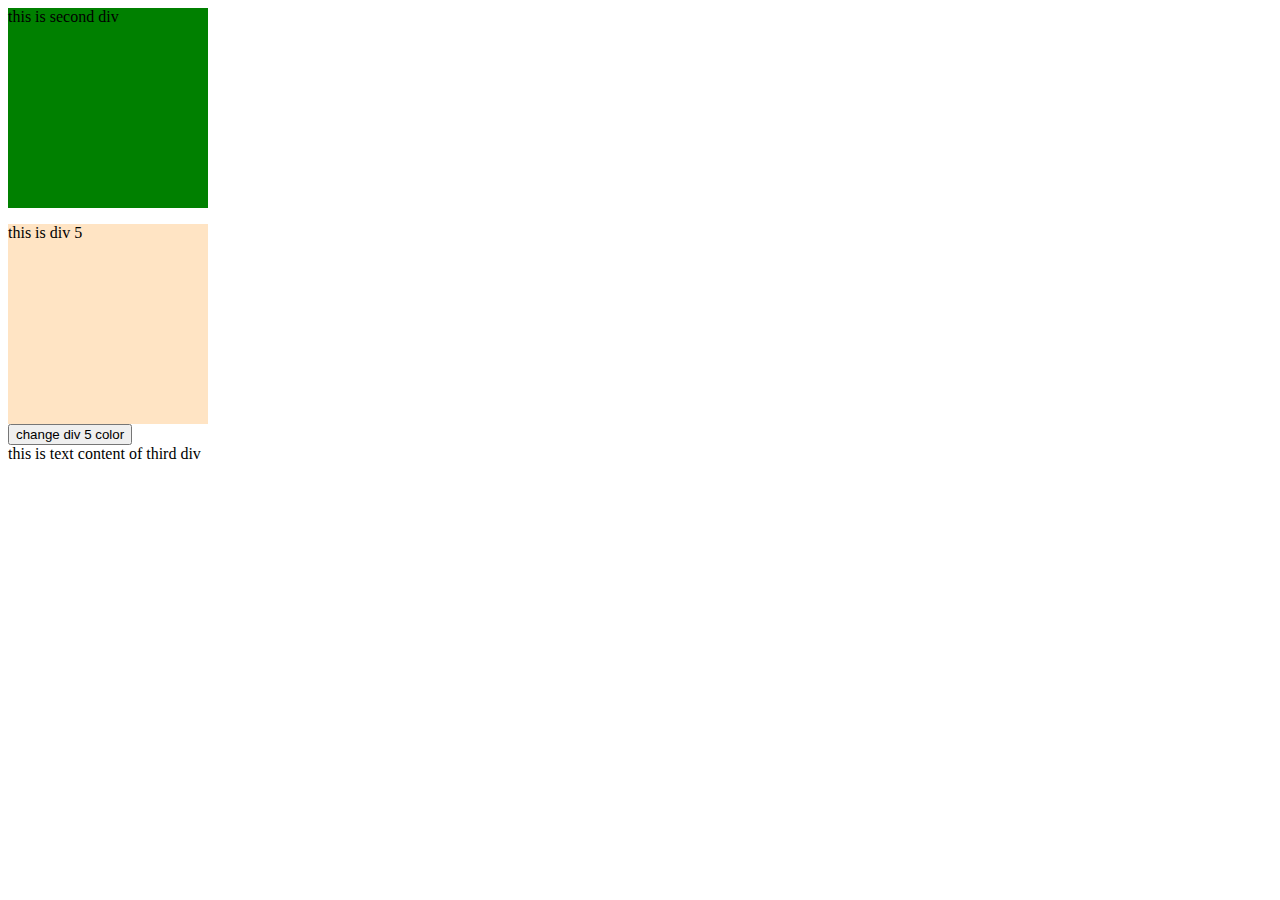
<file: day09/index.html>
<!DOCTYPE html>
<html lang="en">
<head>
    <meta charset="UTF-8">
    <meta name="viewport" content="width=device-width, initial-scale=1.0">
    <title>Dom</title>
    <link rel="stylesheet" href="styles.css">
</head>
<body>
    <div id="box" class="box1">
        this is a div
    </div>
    <div class="div2">
        this is second div
    </div>

    <ul id="ul">

    </ul>
    <!-- <div class="box4">
        <img id="image1" src="" alt="">
    </div> -->

    <div id="div5">
        this is div 5
    </div>
    <button>change div 5 color</button>
    <script src="index.js"></script>
</body>
</html>
</file>
<file: day09/styles.css>
.div2{
    height: 200px;
    width: 200px;
    background-color: aqua;
}
#div5{
    height: 200px;
    width: 200px;
    background-color: bisque;
}
</file>
